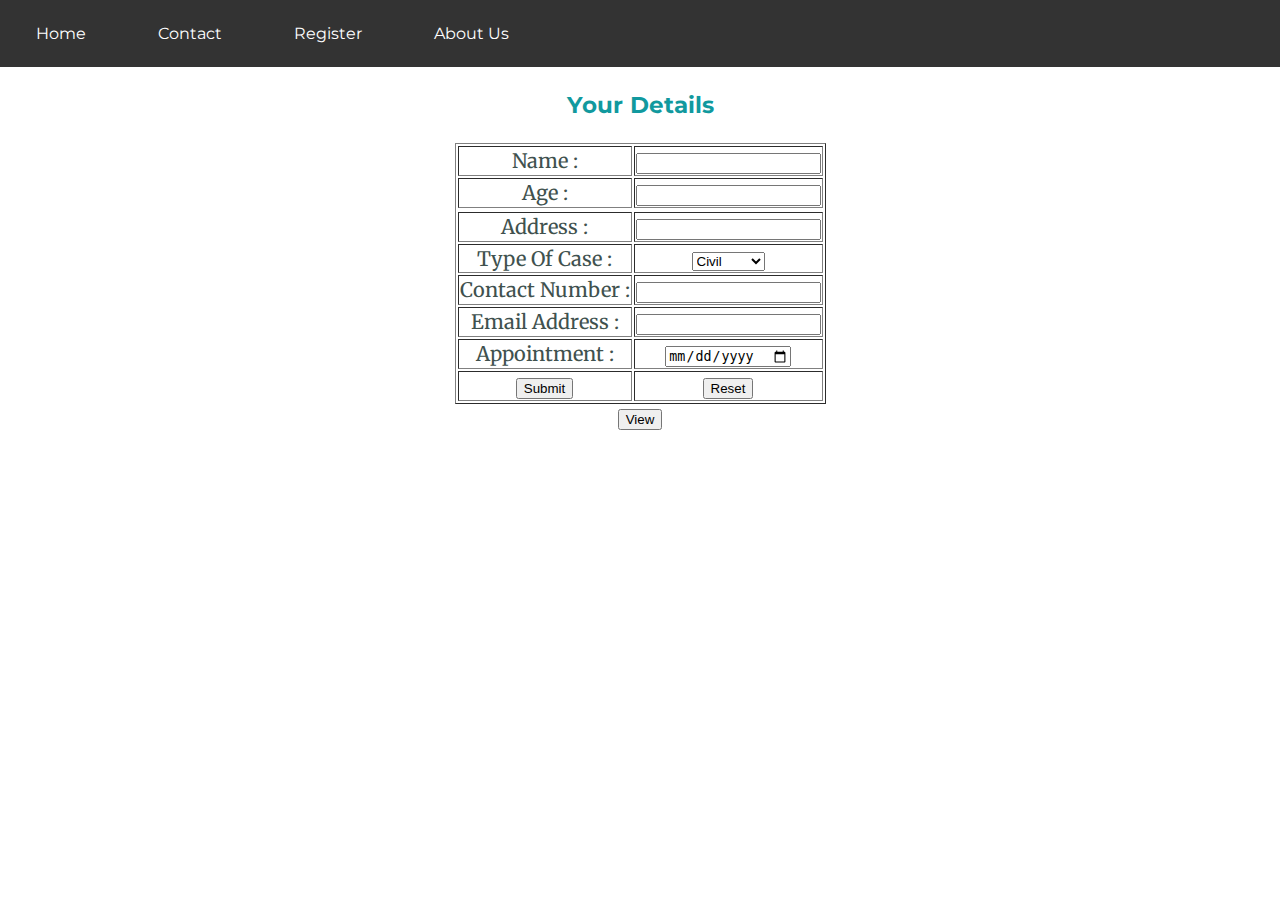
<file: clientdata1.html>
<!DOCTYPE html>
<html lang="en" dir="ltr">

<head>
  <meta charset="utf-8">
  <title>Register Case</title>
  <link rel="stylesheet" href="CSS/styles.css">
  <link rel="apple-touch-icon" sizes="180x180" href="favicon_io/apple-touch-icon.png">
  <link rel="icon" type="image/png" sizes="32x32" href="favicon_io/favicon-32x32.png">
  <link rel="icon" type="image/png" sizes="16x16" href="favicon_io/favicon-16x16.png">
  <link rel="manifest" href="favicon_io/site.webmanifest">
  <link rel="preconnect" href="https://fonts.googleapis.com">
  <link rel="preconnect" href="https://fonts.gstatic.com" crossorigin>
  <link href="https://fonts.googleapis.com/css2?family=Merriweather&family=Montserrat&family=Sacramento&display=swap" rel="stylesheet">
  <meta name="viewport" content="width=device-width, initial-scale=1">
  <link rel="stylesheet" href="https://cdnjs.cloudflare.com/ajax/libs/font-awesome/4.7.0/css/font-awesome.min.css">
  <div class="navbar">
    <a href="index.html">Home</a>
    <a href="contact.html">Contact</a>
    <a href="clientdata1.html">Register</a>
    <a href="aboutus.html">About Us</a>
  </div>
</head>

<body>
  <center>
    <h3>Your Details</h3>
  </center>
  <form action="data.php" method="POST">
    <table align="center" border=1>
      <tr>
        <td>Name :</td>
        <td><input type="text" name="Name" /></td>
      </tr>
      <tr>
        <td>Age :</td>
        <td> <input type="text" name="Age" /></td>
      </tr>
      <tr>
      <tr>
        <td>Address :</td>
        <td> <input type="text" name="Address" /></td>
      </tr>
      <tr>
        <td>Type Of Case :</td>
        <td><select name="Type_Of_Case" id="Type_Of_Case">
            <option value="Civil">Civil</option>
            <option value="Criminal">Criminal</option>
            <option value="Contract">Contract</option>
        </td>
      </tr>
      <tr>
        <td>Contact Number :</td>
        <td> <input type="text" name="Contact_Number" /></td>
      </tr>
      <tr>
        <td>Email Address :</td>
        <td> <input type="text" name="Email_ID" /></td>
      </tr>
      <td>Appointment :</td>
      <td>
        <input type="date" id="Appointment" name="Appointment">
      </td>
      <tr>
        <td>
          <input type="submit" />
        </td>
        <td align="center"><input type="reset" />
        </td>
      </tr>
    </table>
  </form>
  <tr>
    <center>
      <td> <button onclick="window.location.href = 'viewdata1.php';">
          View
        </button></td>
    </center>
  </tr>
</body>

</html>
</file>
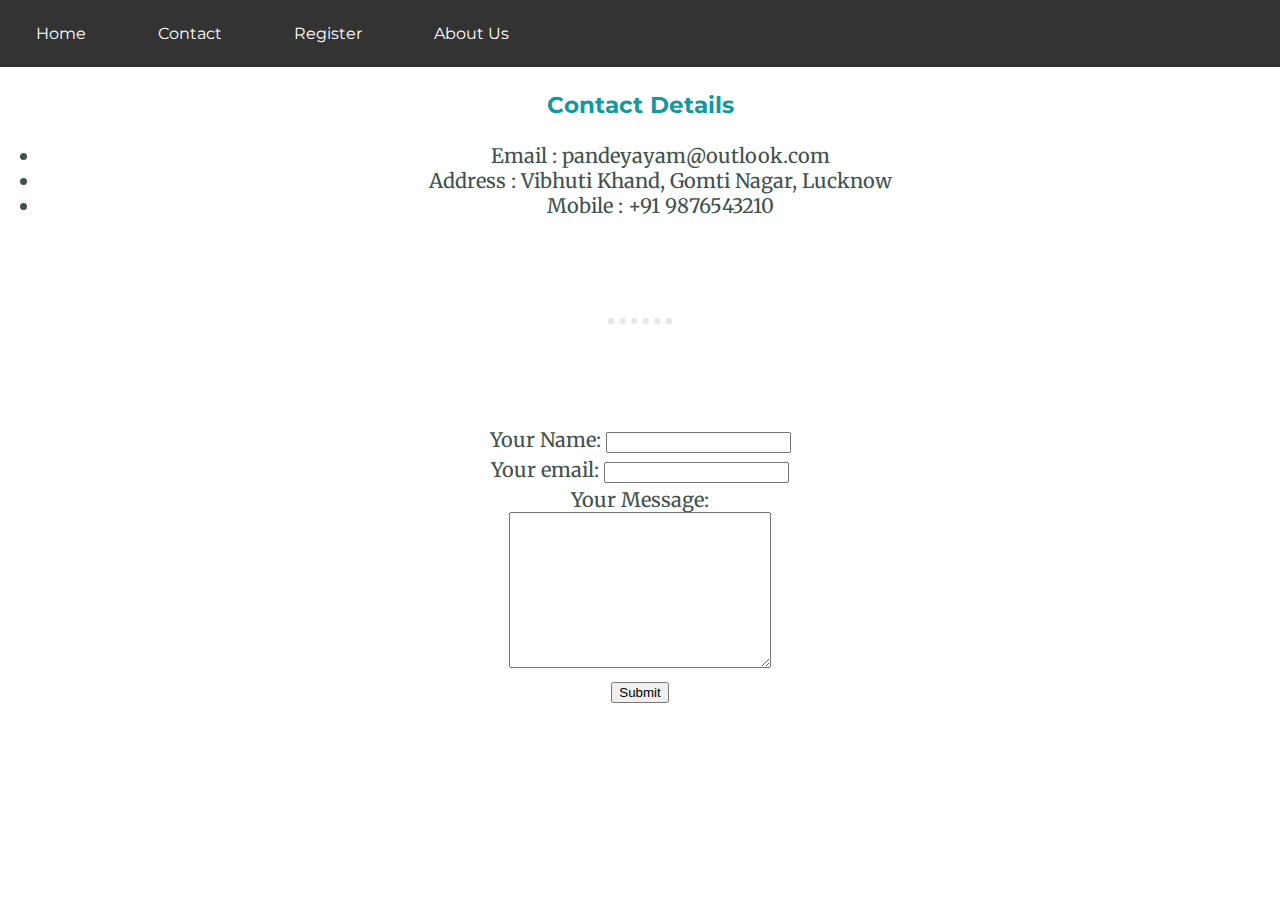
<file: contact.html>
<!DOCTYPE html>
<html lang="en" dir="ltr">
  <head>
    <meta charset="utf-8">
    <title>Contact Me</title>
    <link rel="stylesheet" href="CSS/styles.css">
    <link rel="apple-touch-icon" sizes="180x180" href="favicon_io/apple-touch-icon.png">
    <link rel="icon" type="image/png" sizes="32x32" href="favicon_io/favicon-32x32.png">
    <link rel="icon" type="image/png" sizes="16x16" href="favicon_io/favicon-16x16.png">
    <link rel="manifest" href="favicon_io/site.webmanifest">
    <link rel="preconnect" href="https://fonts.googleapis.com">
    <link rel="preconnect" href="https://fonts.gstatic.com" crossorigin>
    <link href="https://fonts.googleapis.com/css2?family=Merriweather&family=Montserrat&family=Sacramento&display=swap" rel="stylesheet">
    <meta name="viewport" content="width=device-width, initial-scale=1">
    <link rel="stylesheet" href="https://cdnjs.cloudflare.com/ajax/libs/font-awesome/4.7.0/css/font-awesome.min.css">
    <div class="navbar">
      <a href="index.html">Home</a>
      <a href="contact.html">Contact</a>
      <a href="clientdata1.html">Register</a>
      <a href="aboutus.html">About Us</a>


    </div>
  </head>
  <body>
    <h3>Contact Details</h3>
    <ul>
      <li>Email : pandeyayam@outlook.com</li>
      <li>Address : Vibhuti Khand, Gomti Nagar, Lucknow</li>
      <li>Mobile : +91 9876543210</li>
    </ul>
    <hr>
      <form action="mailto:pandeyayam@outlook.com" method="post" enctype="text/plain">
        <table align="center">
          <tr>
            <td><label for="Name">Your Name:</label>
            <input type="text" name="Your Name" value=""><br></td>
          </tr>
          <tr>
            <td><label for="Email">Your email:</label>
            <input type="email" name="Your Email" value=""><br></td>
          </tr>
          <tr>
            <td>
              <label for="Message">Your Message:</label><br>
                <textarea name="YourMessage" rows="10" cols="30"></textarea>
            </td>
          </tr>
          <tr>
            <td><input type="submit" name=""></td>
          </tr>

        </form>
        </table>
    </center>
  </body>
</html>
</file>
<file: CSS/styles.css>
body {
  margin: 0;
  text-align: center;
  font-family: 'Merriweather', serif;
  font-size: 20px;
  color: #40514E;
}

h1 {
  font-size: 5.625rem;
  margin: 50px auto 0 auto;
  font-family: 'Sacramento', cursive;
  color: #66BFBF;
}

h2 {
  font-family: 'Montserrat', sans-serif;
  font-size: 2.5rem;
  color: #66BFBF;
  font-weight: normal;
  padding-bottom: 10px;
}

h3 {
  font-family: 'Montserrat', sans-serif;
  color: #11999E;
}

p {
  line-height: 2;
}

hr {
  border: dotted #EDE4E0 6px;
  border-bottom: none;
  width: 4%;
  margin: 100px auto;
}

a {
  color: #11999E;
  font-family: 'Montserrat', sans-serif;
  margin: 10px 20px;
  text-decoration: none;
}

a:hover {
  color: #EAF6F6;
}

.top-container {
  background-color: #FEFBF6;
  position: relative;
  padding-top: 100px;
}

.middle-container {
  margin: 100px 0;
}

.bottom-container {
  background-color: #66BFBF;
  padding: 50px 0 20px;
}

.pro {
  text-decoration: underline;
}

.intro {
  width: 30%;
  margin: auto;
}

.navbar {
  overflow: hidden;
  background-color: #333;
}

.navbar a {
  float: left;
  font-size: 16px;
  color: white;
  text-align: center;
  padding: 14px 16px;
  text-decoration: none;
}

.dropdown {
  float: left;
  overflow: hidden;
}

.dropdown .dropbtn {
  font-size: 16px;
  border: none;
  outline: none;
  color: white;
  padding: 14px 16px;
  background-color: inherit;
  font-family: inherit;
  margin: 0;
}

.navbar a:hover, .dropdown:hover .dropbtn {
  background-color: red;
}

.dropdown-content {
  display: none;
  position: absolute;
  background-color: #f9f9f9;
  min-width: 160px;
  box-shadow: 0px 8px 16px 0px rgba(0, 0, 0, 0.2);
  z-index: 1;
}

.dropdown-content a {
  float: none;
  color: black;
  padding: 12px 16px;
  text-decoration: none;
  display: block;
  text-align: left;
}

.dropdown-content a:hover {
  background-color: #ddd;
}

.dropdown:hover .dropdown-content {
  display: block;
}

.contact-message {
  width: 40%;
  margin: 40px auto 60px;
}

.copyright {
  color: #EAF6F6;
  font-size: 0.75rem;
  padding: 20px 0;
}

.top-cloud {
  position: absolute;
  right: 300px;
  top: 40px;
}

.bottom-cloud {
  position: absolute;
  left: 250px;
  bottom: 300px;
}

.skill-row {
  width: 50%;
  margin: 100px auto 100px auto;
  text-align: left;
}

.web-dev {
  width: 25%;
  float: right;
  margin-left: 30px;
}

.table-tennis {
  width: 30%;
  float: left;
  margin-right: 30px;
}

.btn {
  background: #11cdd4;
  background-image: -webkit-linear-gradient(top, #11cdd4, #11999e);
  background-image: -moz-linear-gradient(top, #11cdd4, #11999e);
  background-image: -ms-linear-gradient(top, #11cdd4, #11999e);
  background-image: -o-linear-gradient(top, #11cdd4, #11999e);
  background-image: linear-gradient(to bottom, #11cdd4, #11999e);
  -webkit-border-radius: 8;
  -moz-border-radius: 8;
  border-radius: 8px;
  font-family: 'Montserrat', sans-serif;
  color: #ffffff;
  font-size: 20px;
  padding: 10px 20px 10px 20px;
  text-decoration: none;
}

.btn:hover {
  background: #30e3cb;
  background-image: -webkit-linear-gradient(top, #30e3cb, #2bc4ad);
  background-image: -moz-linear-gradient(top, #30e3cb, #2bc4ad);
  background-image: -ms-linear-gradient(top, #30e3cb, #2bc4ad);
  background-image: -o-linear-gradient(top, #30e3cb, #2bc4ad);
  background-image: linear-gradient(to bottom, #30e3cb, #2bc4ad);
  text-decoration: none;
}

#container1 {
  background-color: #E8F3D6;
  width: 150px;
  height: 150px;
}

#hidden-div1 {
  display: none;
  background-color: #E8F3D6;
  color: white;
}


#container2 {
  background-color: #E8F3D6;
  width: 150px;
  height: 150px;
}

#hidden-div2 {
  display: none;
  background-color: #E8F3D6;
  color: white;
}


#container3 {
  background-color: #E8F3D6;
  width: 150px;
  height: 150px;
}

#hidden-div3 {
  display: none;
  background-color: #E8F3D6;
  color: white;
}


#container4 {
  background-color: #E8F3D6;
  width: 150px;
  height: 150px;
}

#hidden-div4 {
  display: none;
  background-color: #E8F3D6;
  color: white;
}


.service-card {
  position: relative;
  min-height: 230px;
  border: 1px solid #dee2e6;
  overflow: hidden;
  border-radius: 3px;
}

.service-card .body {
  padding: 5px;
}

.service-card .body img.icon {
  margin-top: 40px;
  width: 55px;
  margin-bottom: 25px;
  -webkit-transition: all, 0.3s;
  transition: all, 0.3s;
}

@media (prefers-reduced-motion: reduce) {
  .service-card .body img.icon {
    -webkit-transition: none;
    transition: none;
  }
}

.service-card .body .subtitle {
  position: absolute;
    bottom: -100%;
  opacity: 0;
  visibility: hidden;
  -webkit-transition: all, 0.3s;
  transition: all, 0.3s;
}

@media (prefers-reduced-motion: reduce) {
  .service-card .body .subtitle {
    -webkit-transition: none;
    transition: none;
  }
}

.service-card:hover .body img.icon {
  margin-top: 5px;
  width: 45px;
  margin-bottom: 15px;
}

.service-card:hover .body .subtitle {
  bottom: 7px;
  opacity: 1;
  visibility: visible;
}
</file>
